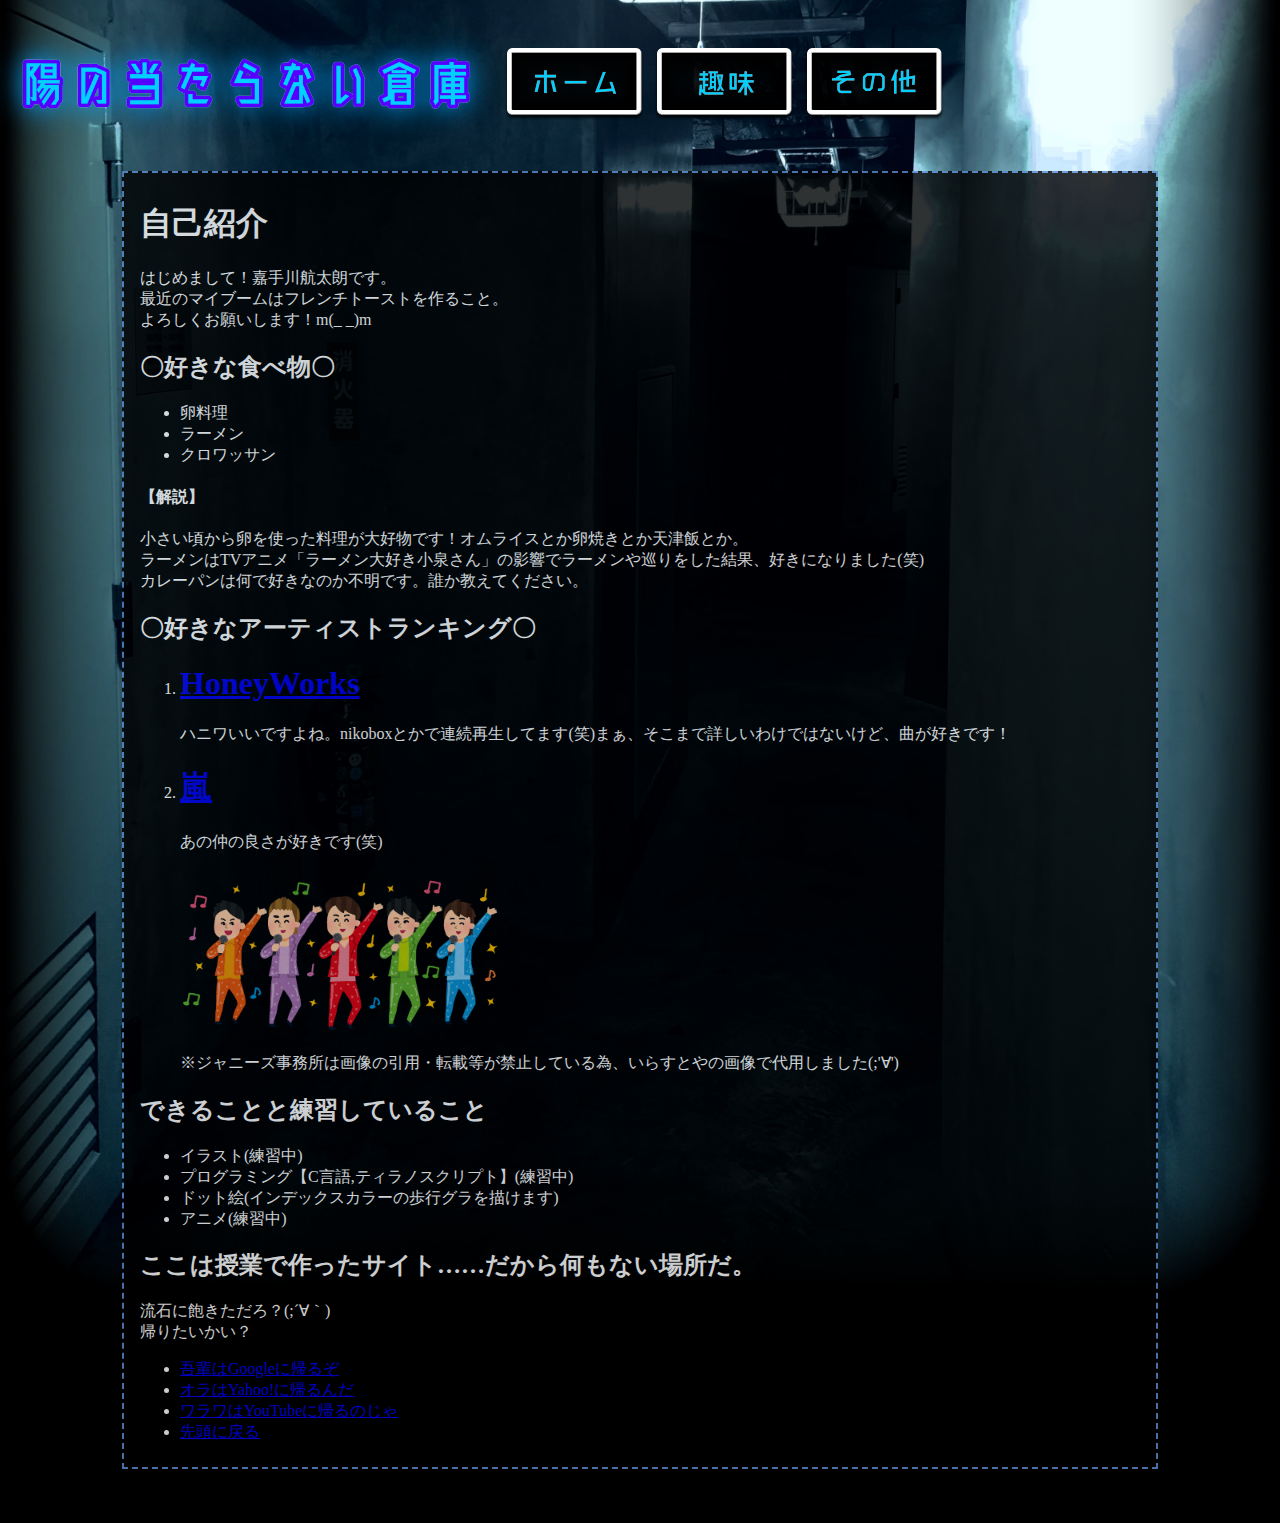
<file: index.html>
<!DOCTYPE html>
<!--文章宣言(DTD)を最初に書く必要がある。終了タグは無い。DTDはDocument Type Definitionの略-->
<html lang="ja">
<!--日本語で書かれたサイトです。-->
    <head>
    <meta charset="UTF-8">
<!--このメタタグはUTF-８という文字コードを指定している。-->
<meta http-equiv="X-UA-Compatible" content="ie=edge">
<meta name="viewport" content="width=device-width, initial-scale=1.0">
<link rel="stylesheet" href="css/css.css">
    <title>嘉手川航太朗の自己紹介</title>
<!--Googleなどでの評価につながるから重要。ページごとに固有のタイトルをつける。-->
<!--ファイル名は半角英数字のみ。数字から始めてはいけない。-->
    </head>
    <header>
    <!--ヘッダー要素は<header>と書く。<body>的な立ち位置かな？classで-->
    <h1><img src="img/logo.png" width="497" height="120" alt="嘉手川航太朗の作った自己紹介サイト、日の当たらない倉庫のロゴ画像です。"><a href="index.html"><img src="img/menu01.png" width="150" height="120" ></a><a href="hobby/hobby.html"><img src="img/menu02.png" width="150" height="120" alt="ホーム"></a><a href="use/use.html" alt="趣味"><img src="img/menu03.png" width="150" height="120" alt="その他"></a></h1>
    <!--上記<img>タグはロゴ画像です。画像にはalt属性が必須！-->
    </header>
    <body>
        <div class="box">
        <h1>自己紹介</h1>
        <p>はじめまして！嘉手川航太朗です。<br>最近のマイブームはフレンチトーストを作ること。<br>よろしくお願いします！m(_ _)m</p>
        <h2>〇好きな食べ物〇</h2>
        <ul>
            <li>卵料理</li>
            <li>ラーメン</li>
            <li>クロワッサン</li>
        </ul>
        <h4>【解説】</h4>
        <p>小さい頃から卵を使った料理が大好物です！オムライスとか卵焼きとか天津飯とか。<br>ラーメンはTVアニメ「ラーメン大好き小泉さん」の影響でラーメンや巡りをした結果、好きになりました(笑)<br>カレーパンは何で好きなのか不明です。誰か教えてください。</p>

        <h2>〇好きなアーティストランキング〇</h2>
        <ol>
            <li><h1><a href="http://honeyworks.jp/">HoneyWorks</a></h1></li>
            <p>ハニワいいですよね。nikoboxとかで連続再生してます(笑)まぁ、そこまで詳しいわけではないけど、曲が好きです！</p>
            <script type="application/javascript" src="https://embed.nicovideo.jp/watch/sm23910729/script?w=320&h=180" alt="ハニワの動画リンク"></script><noscript><a href="https://www.nicovideo.jp/watch/sm23910729">┗|∵|┓金曜日のおはよう／HoneyWorks feat.GUMI</a></noscript>
            <li><h1><a href="https://www.j-storm.co.jp/arashi" alt="嵐風のいらすと">嵐</a></h1></li>
            <p>あの仲の良さが好きです(笑)</p>
            <img src="img/arashi.png" width="320" height="180">
            <figcaption>※ジャニーズ事務所は画像の引用・転載等が禁止している為、いらすとやの画像で代用しました(;'∀')</figcaption>
        </ol>
<!--</a>と</li>の場所に注意！-->
<!--<ul>が箇条書き、<ol>が数字での箇条書き-->
        <h2>できることと練習していること</h2>
        <ul>
            <li>イラスト(練習中)</li>
            <li>プログラミング【C言語,ティラノスクリプト】(練習中)</li>
            <li>ドット絵(インデックスカラーの歩行グラを描けます)</li>
            <li>アニメ(練習中)</li>
        </ul>
        <h2>ここは授業で作ったサイト……だから何もない場所だ。</h2>
        <p>流石に飽きただろ？(;´∀｀)<br>帰りたいかい？</p>
        <ul>
            <li><a href="http://google.com">吾輩はGoogleに帰るぞ</a></li>
<!--Googleに飛べるおふざけリンク-->
            <li><a href="http://yahoo.co.jp">オラはYahoo!に帰るんだ</a></li>
<!--Yahoo!に飛べるおふざけリンク--> 
            <li><a href="http://youTube.com">ワラワはYouTubeに帰るのじゃ</a></li>
<!--YouTubeに飛べるおふざけリンク-->
            <li><a href="#">先頭に戻る</a></li>
<!--一番上に戻れるリンク-->
        </ul>
    </div>
        <br>
        <br>
        <br>
    </body>
</html>
</file>
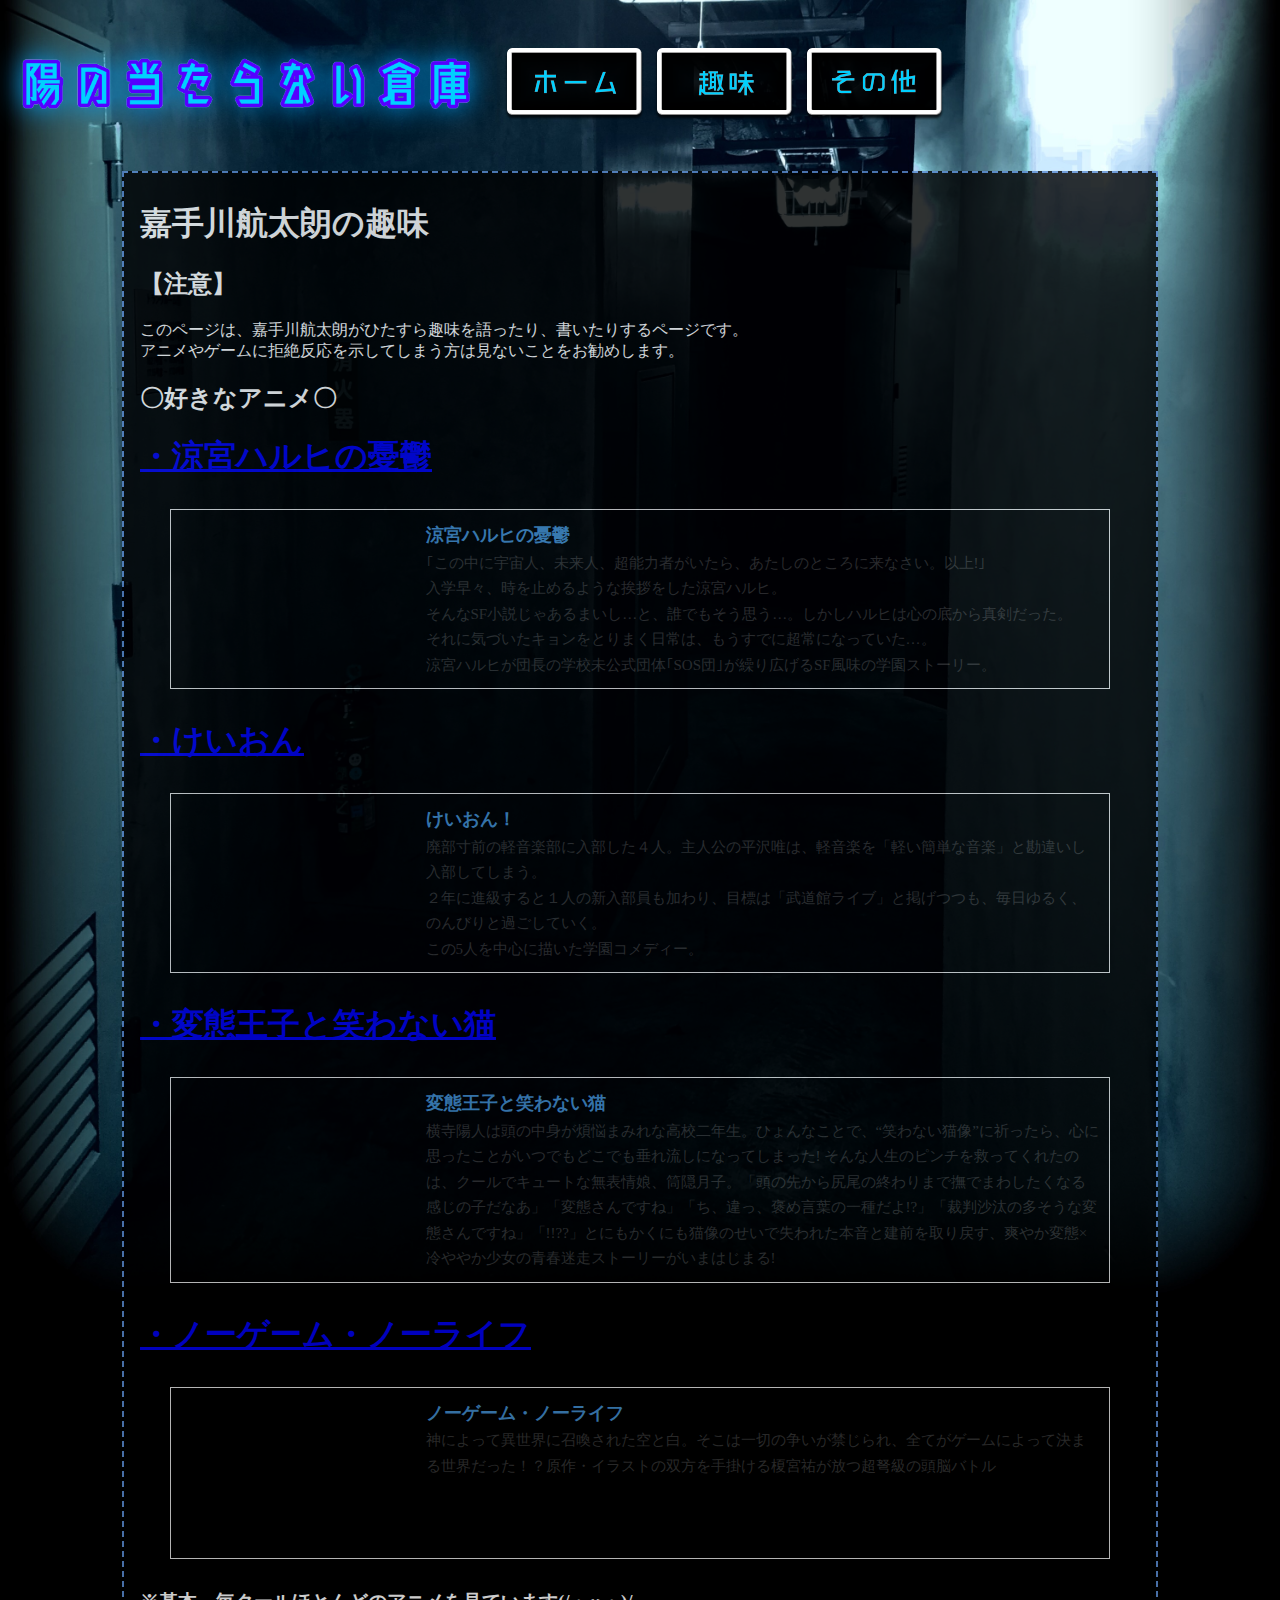
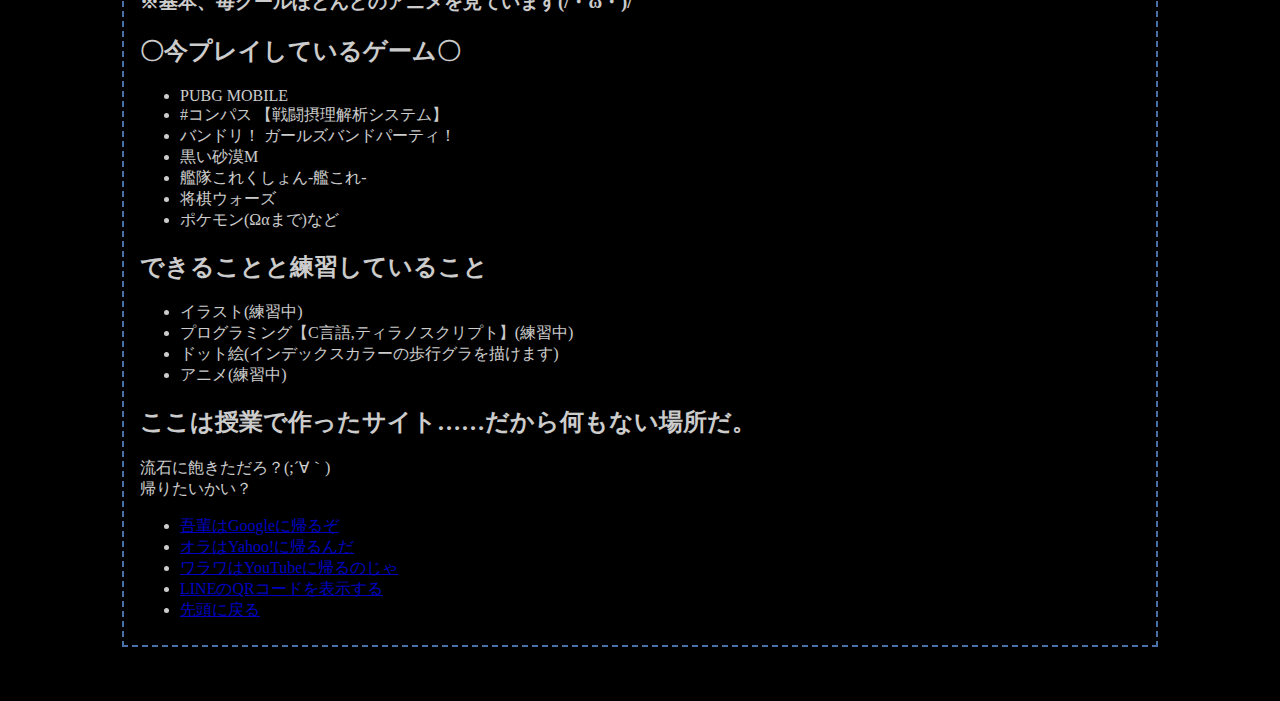
<file: hobby/hobby.html>
<!DOCTYPE html>
<!--文章宣言(DTD)を最初に書く必要がある。終了タグは無い。DTDはDocument Type Definitionの略-->
<html lang="ja">
<!--日本語で書かれたサイトです。-->
    <head>
    <meta charset="UTF-8">
<!--このメタタグはUTF-８という文字コードを指定している。-->
<meta http-equiv="X-UA-Compatible" content="ie=edge">
<meta name="viewport" content="width=device-width, initial-scale=1.0">
<link rel="stylesheet" href="../css/css.css">
    <title>嘉手川航太朗の趣味</title>
<!--Googleなどでの評価につながるから重要。ページごとに固有のタイトルをつける。-->
<!--ファイル名は半角英数字のみ。数字から始めてはいけない。-->
    </head>
    <header>
            <!--ヘッダー要素は<header>と書く。<body>的な立ち位置かな？classで-->
         <h1><img src="../img/logo.png" width="497" height="120" alt="嘉手川航太朗の作った自己紹介サイト、日の当たらない倉庫のロゴ画像です。"><a href="../index.html"><img src="../img/menu01.png" width="150" height="120" ></a><a href="../hobby/hobby.html"><img src="../img/menu02.png" width="150" height="120" alt="ホーム"></a><a href="../use/use.html" alt="趣味"><img src="../img/menu03.png" width="150" height="120" alt="その他"></a></h1>
            <!--上記<img>タグはロゴ画像です。画像にはalt属性が必須！-->
    </header>
    <body>   
        <div class="box">
        <h1>嘉手川航太朗の趣味</h1>
        <h2>【注意】</h2>
        <p>このページは、嘉手川航太朗がひたすら趣味を語ったり、書いたりするページです。<br>アニメやゲームに拒絶反応を示してしまう方は見ないことをお勧めします。</p>

        <h2>〇好きなアニメ〇</h2>
        <a href="http://www.haruhi.tv/"><h1>・涼宮ハルヒの憂鬱</h1></a>
        <a href="https://www6.nhk.or.jp/anime/program/detail.html?i=haruhi" style="text-decoration: none;"><div class="link-box"><div class="img-box"><div style="background-image: url('http://www6.nhk.or.jp/anime/program/common/images/haruhi/og_image.jpg');"></div></div><div class="text-box"><p class="title">涼宮ハルヒの憂鬱</p><p class="description"> ｢この中に宇宙人、未来人、超能力者がいたら、あたしのところに来なさい。以上!｣<br>入学早々、時を止めるような挨拶をした涼宮ハルヒ。<br>そんなSF小説じゃあるまいし…と、誰でもそう思う…。しかしハルヒは心の底から真剣だった。<br>それに気づいたキョンをとりまく日常は、もうすでに超常になっていた…。<br>涼宮ハルヒが団長の学校未公式団体｢SOS団｣が繰り広げるSF風味の学園ストーリー。</p></div></div></a>
        <a href="https://www.tbs.co.jp/anime/k-on/k-on_box1/index-j.html"><h1>・けいおん</h1></a>
        <a href="https://www.tbs.co.jp/anime/k-on/k-on_tv/index-j.html" style="text-decoration: none;"><div class="link-box"><div class="img-box"><div style="background-image: url('https://www.bs-tbs.co.jp/images/program/4464.jpg');"></div></div><div class="text-box"><p class="title">けいおん！</p><p class="description">廃部寸前の軽音楽部に入部した４人。主人公の平沢唯は、軽音楽を「軽い簡単な音楽」と勘違いし入部してしまう。<br>２年に進級すると１人の新入部員も加わり、目標は「武道館ライブ」と掲げつつも、毎日ゆるく、のんびりと過ごしていく。<br>この5人を中心に描いた学園コメディー。</p></div></div></a>
        <a href="https://www.tbs.co.jp/anime/k-on/k-on_box1/index-j.html"><h1>・変態王子と笑わない猫</h1></a>
        <a href="https://www.tbs.co.jp/anime/k-on/k-on_tv/index-j.html" style="text-decoration: none;"><div class="link-box"><div class="img-box"><div style="background-image: url('https://cs1.anime.dmkt-sp.jp/anime_kv/img/10/95/3/10953_1_1.png?1551422306000');"></div></div><div class="text-box"><p class="title">変態王子と笑わない猫</p><p class="description">横寺陽人は頭の中身が煩悩まみれな高校二年生。ひょんなことで、“笑わない猫像”に祈ったら、心に思ったことがいつでもどこでも垂れ流しになってしまった! そんな人生のピンチを救ってくれたのは、クールでキュートな無表情娘、筒隠月子。「頭の先から尻尾の終わりまで撫でまわしたくなる感じの子だなあ」「変態さんですね」「ち、違っ、褒め言葉の一種だよ!?」「裁判沙汰の多そうな変態さんですね」「!!??」とにもかくにも猫像のせいで失われた本音と建前を取り戻す、爽やか変態×冷ややか少女の青春迷走ストーリーがいまはじまる!</p></div></div></a>
        <a href="https://www.tbs.co.jp/anime/k-on/k-on_box1/index-j.html"><h1>・ノーゲーム・ノーライフ</h1></a>
        <a href="http://ngnl.jp/tv/" style="text-decoration: none;"><div class="link-box"><div class="img-box"><div style="background-image: url('http://ngnl.jp/tv/images/ogp_ngnl.png');"></div></div><div class="text-box"><p class="title">ノーゲーム・ノーライフ</p><p class="description">神によって異世界に召喚された空と白。そこは一切の争いが禁じられ、全てがゲームによって決まる世界だった！？原作・イラストの双方を手掛ける榎宮祐が放つ超弩級の頭脳バトル</p></div></div></a>
        <h3>※基本、毎クールほとんどのアニメを見ています(/・ω・)/</h3>
        <h2>〇今プレイしているゲーム〇</h2>
        <ul>
            <li>PUBG MOBILE</li>
            <li>#コンパス 【戦闘摂理解析システム】</li>
            <li>バンドリ！ ガールズバンドパーティ！</li>
            <li>黒い砂漠M</li>
            <li>艦隊これくしょん-艦これ-</li>
            <li>将棋ウォーズ</li>
            <li>ポケモン(Ωαまで)など</li>
        </ul>
<!--<ul>が箇条書き、<ol>が数字での箇条書き-->
        <h2>できることと練習していること</h2>
        <ul>
            <li>イラスト(練習中)</li>
            <li>プログラミング【C言語,ティラノスクリプト】(練習中)</li>
            <li>ドット絵(インデックスカラーの歩行グラを描けます)</li>
            <li>アニメ(練習中)</li>
        </ul>
        <h2>ここは授業で作ったサイト……だから何もない場所だ。</h2>
        <p>流石に飽きただろ？(;´∀｀)<br>帰りたいかい？</p>
        <ul>
            <li><a href="http://google.com">吾輩はGoogleに帰るぞ</a></li>
<!--Googleに飛べるおふざけリンク-->
            <li><a href="http://yahoo.co.jp">オラはYahoo!に帰るんだ</a></li>
<!--Yahoo!に飛べるおふざけリンク--> 
            <li><a href="http://youTube.com">ワラワはYouTubeに帰るのじゃ</a></li>
<!--YouTubeに飛べるおふざけリンク-->
            <li><a href="img/line.png">LINEのQRコードを表示する</a></li>
<!--LINEのQRコードが見れるリンク-->
            <li><a href="#">先頭に戻る</a></li>
<!--一番上に戻れるリンク-->
        </ul>
        </div>
        <br>
        <br>
        <br>
    </body>
</html>
</file>
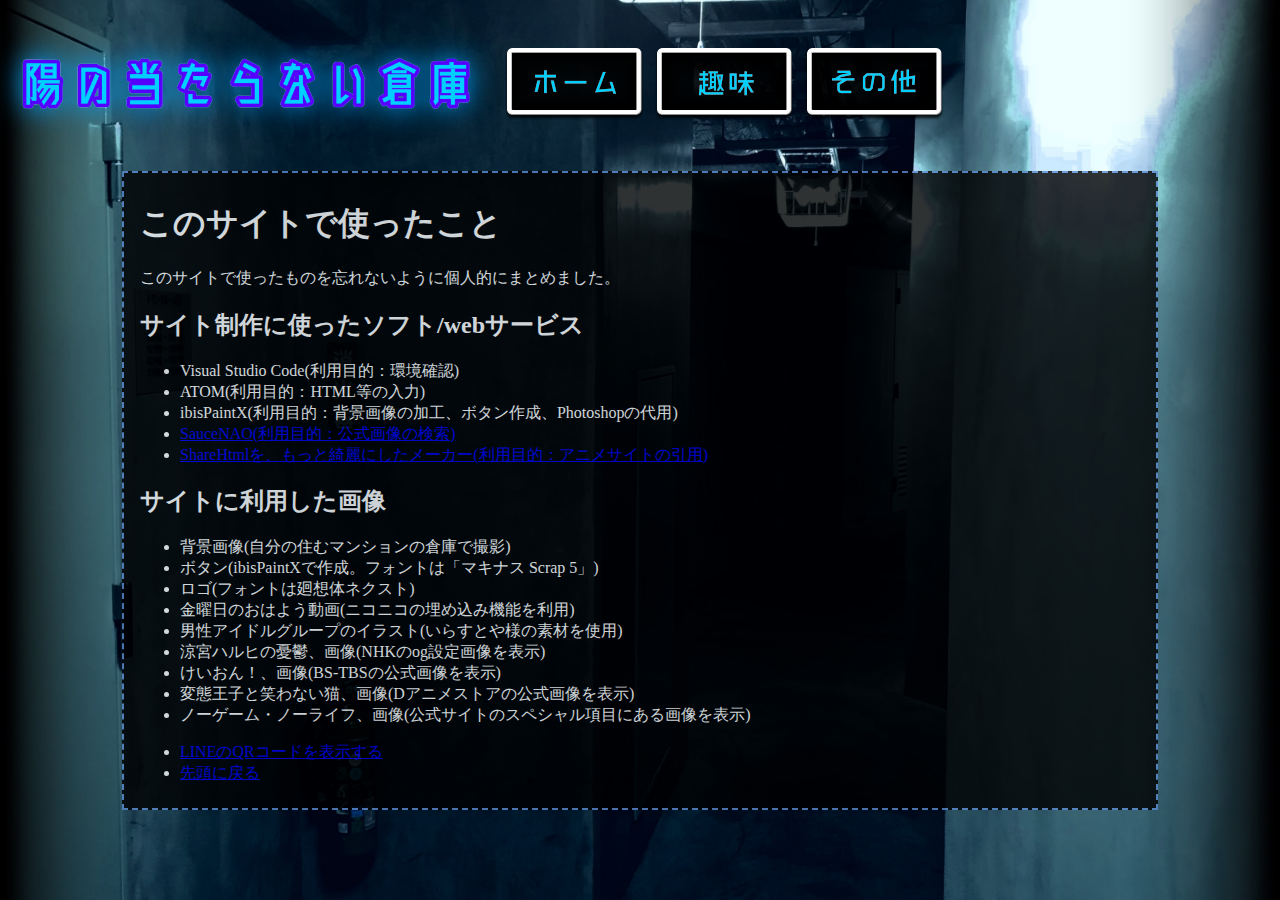
<file: use/use.html>
<!DOCTYPE html>
<!--文章宣言(DTD)を最初に書く必要がある。終了タグは無い。DTDはDocument Type Definitionの略-->
<html lang="ja">
<!--日本語で書かれたサイトです。-->
    <head>
    <meta charset="UTF-8">
<!--このメタタグはUTF-８という文字コードを指定している。-->
<meta http-equiv="X-UA-Compatible" content="ie=edge">
<meta name="viewport" content="width=device-width, initial-scale=1.0">
<link rel="stylesheet" href="../css/css.css">
    <title>このサイトで使ったこと</title>
<!--Googleなどでの評価につながるから重要。ページごとに固有のタイトルをつける。-->
<!--ファイル名は半角英数字のみ。数字から始めてはいけない。-->
    </head>
    <header>
            <!--ヘッダー要素は<header>と書く。<body>的な立ち位置かな？classで-->
                    <h1><img src="../img/logo.png" width="497" height="120" alt="嘉手川航太朗の作った自己紹介サイト、日の当たらない倉庫のロゴ画像です。"><a href="../index.html"><img src="../img/menu01.png" width="150" height="120" ></a><a href="../hobby/hobby.html"><img src="../img/menu02.png" width="150" height="120" alt="ホーム"></a><a href="../use/use.html" alt="趣味"><img src="../img/menu03.png" width="150" height="120" alt="その他"></a></h1>
            <!--上記<img>タグはロゴ画像です。画像にはalt属性が必須！-->
    </header>
    <body>
        <div class="box">
        <h1>このサイトで使ったこと</h1>
        <p>このサイトで使ったものを忘れないように個人的にまとめました。</p>
        <h2>サイト制作に使ったソフト/webサービス</h2>
        <ul>
            <li>Visual Studio Code(利用目的：環境確認)</li>
            <li>ATOM(利用目的：HTML等の入力)</li>
            <li>ibisPaintX(利用目的：背景画像の加工、ボタン作成、Photoshopの代用)</li>
            <li><a href="http://saucenao.com/">SauceNAO(利用目的：公式画像の検索)</a></li>
            <li><a href="https://sharehtml.site/">ShareHtmlを、もっと綺麗にしたメーカー(利用目的：アニメサイトの引用)</a></li>
        </ul>

        <h2>サイトに利用した画像</h2>
        <ul>
            <li>背景画像(自分の住むマンションの倉庫で撮影)</a></li>
            <li>ボタン(ibisPaintXで作成。フォントは「マキナス Scrap 5」)</a></li>
            <li>ロゴ(フォントは廻想体ネクスト)</a></li>
            <li>金曜日のおはよう動画(ニコニコの埋め込み機能を利用)</a></li>
            <li>男性アイドルグループのイラスト(いらすとや様の素材を使用)</a></li>
            <li>涼宮ハルヒの憂鬱、画像(NHKのog設定画像を表示)</a></li>
            <li>けいおん！、画像(BS-TBSの公式画像を表示)</a></li>
            <li>変態王子と笑わない猫、画像(Dアニメストアの公式画像を表示)</a></li>
            <li>ノーゲーム・ノーライフ、画像(公式サイトのスペシャル項目にある画像を表示)</a></li>
        </ul>
<!--</a>と</li>の場所に注意！-->
<!--<ul>が箇条書き、<ol>が数字での箇条書き-->
        <ul>
            <li><a href="img/line.png">LINEのQRコードを表示する</a></li>
<!--LINEのQRコードが見れるリンク-->
            <li><a href="#">先頭に戻る</a></li>
<!--一番上に戻れるリンク-->
        </ul>
        </div>
        <br>
        <br>
        <br>
    </body>
</html>
</file>
<file: css/css.css>
html, body{
    margin: 0;
}

body{
    background-image: url(../img/back.png);
    /*cssから見た画像の場所。ここでは背景画像をしていしてみる*/
    background-repeat: no-repeat;
    /*no-repeatにしとかないとうじゃうじゃでちゃうっぽい*/
    background-position: center;
    /*中心に設置*/
    background-attachment: fixed;
    /*崩れないように固定！*/
    background-size: cover;
    /*縦横の比率をキープ！*/
    background-color: #000000;
    /*背景の色。とりあえず真っ黒で*/
}

.box{
   color: white;
   background-color: black;
   /*背景*/
   opacity: 0.8;
   /*不透明度*/
   width:1000px;
   /*横幅*/
   margin-right: auto;
   margin-left : auto;
   /*隙間*/
   border: dashed 2px #5b8bd0;
   /*点線*/
   padding: 0.5em 1em;
   /*淵との隙間*/
}

.link-box {
	border:1px solid #e1e1e1;
	padding:10px;
	display:flex;
	margin:30px;
}

.link-box:hover {
	background-color:#f3f3f3;
	-webkit-transition:background-color .35s;
	transition:background-color .35s;
}

.img-box {
	width:25%;
	float:left;
}

.img-box div {
	min-height:150px;
	background-size:cover;
	background-position:center center;
}

.text-box {
	width:75%;
	float:left;
	padding-left:20px;
	line-height:1.7;
	margin:0;
}

.text-box .title {
	font-size:18px;
	font-weight:600;
	color:#428bca;
	padding:0;
	margin:0;
}

.text-box .description {
	font-size:15px;
	color:#333;
	padding:0;
	margin:0;
}

@media only screen and (max-width:479px) {

.img-box div {
	min-height:80px;
}

.text-box {
	margin-left:10px;
	line-height:1.5;
}

.text-box .title {
	font-size:13px;
	margin:0;
}

.text-box .description {
	font-size:11px;
	margin-top:5px;
}
}
</file>
